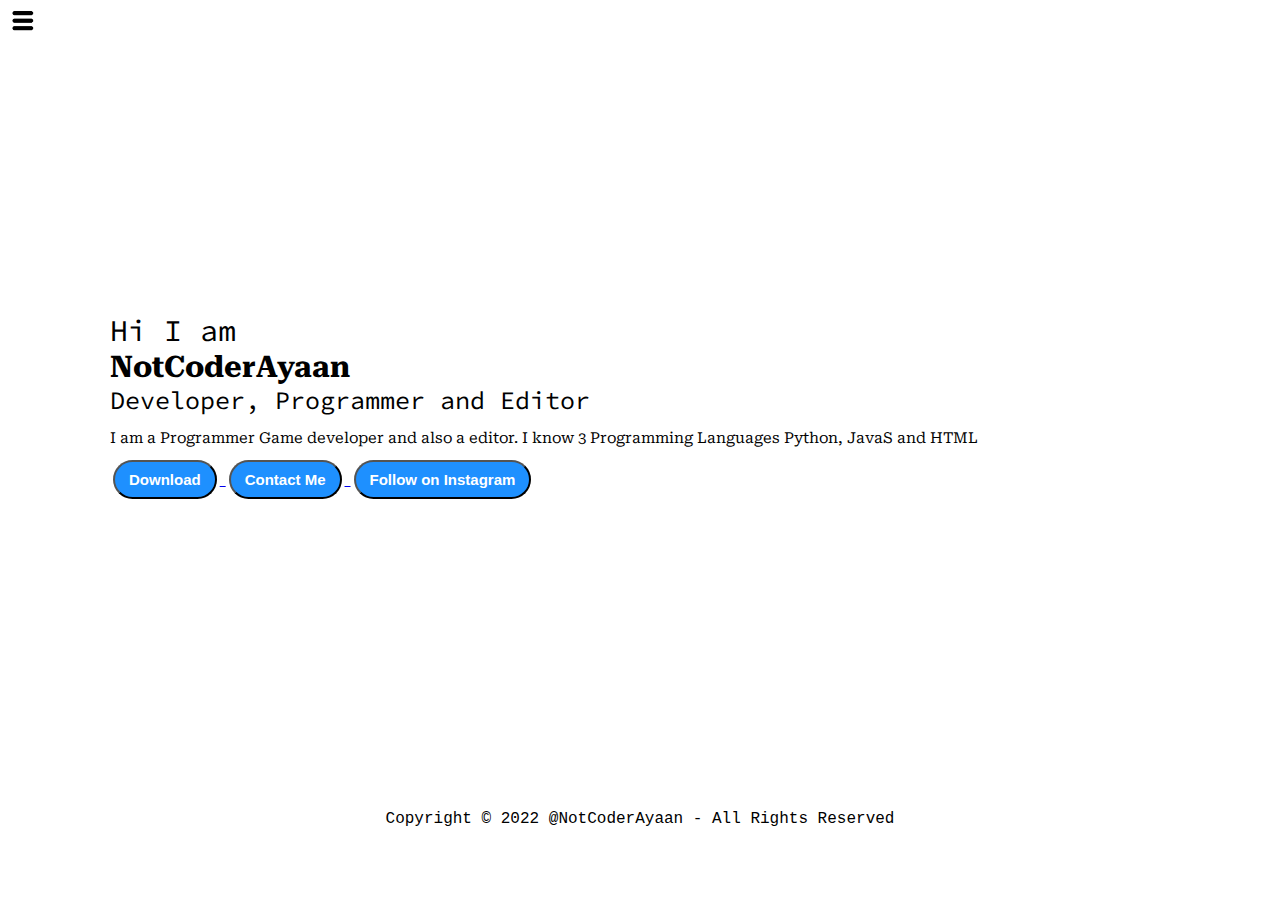
<file: index.html>
<!DOCTYPE html>
<html lang="en">

<head>
    <meta charset="UTF-8">
    <meta http-equiv="X-UA-Compatible" content="IE-edge">
    <meta name="viewport" content="device-width, initial-scale=1.0">
    <title>NotCoderAyaan - Game Developer, Programmer, </title>
    <link rel="stylesheet" href="syles.css">
</head>

<body>
    <div class="container">
        <div class="sidebar sidebarGo">
            <nav>
                <ul>
                    <li><a href="/home.html">Home</a></li>
                    <li><a href="/about.html"> About Me</a></li>
                    <li><a href="/blog.html">Blog</a></li>
                    <li><a href="/service.html">Services</a></li>

                </ul>
            </nav>
        </div>
        <div class="main">
            <div class="hamBurger">
                <img class="ham" src="ham.png" alt="hamBurger" width="25">
                <img class="cross" src="cross.jpg" alt="cross" width="25">
            </div>
            <div class="info">
                <div class="devInfo">
                    <div class="hello"> Hi I am</div>
                    <div class="name"> NotCoderAyaan</div>
                    <div class="about"> Developer, Programmer and Editor </div>
                    <br>
                    <div class="moreabout"> I am a Programmer Game developer and also a editor. I know 3 Programming
                        Languages Python, JavaS and HTML </div>
                    <br>
                    <div class="buttons">
                        <a href="/Ayaan Jain Resume.pdf" target="_blank_">
                            <button class="btn"> Download</button> </a>
                        <a href="/service.html" target="_blank_">
                            <button class="btn"> Contact Me</button> </a>
                        <a href="https://www.instagram.com/NotCoderAyaan/" target="_blank_">
                            <button> Follow on Instagram</button> </a>

                    </div>
                </div>
                <div class="devPic"><img src="man_PNG6531.png" alt="Janis"></div>
            </div>
        </div>
    </div>
<script src="node.js"></script>
<footer class="FOOT"> Copyright &copy; 2022 @NotCoderAyaan - All Rights Reserved</footer>
</body>

</html>
</file>
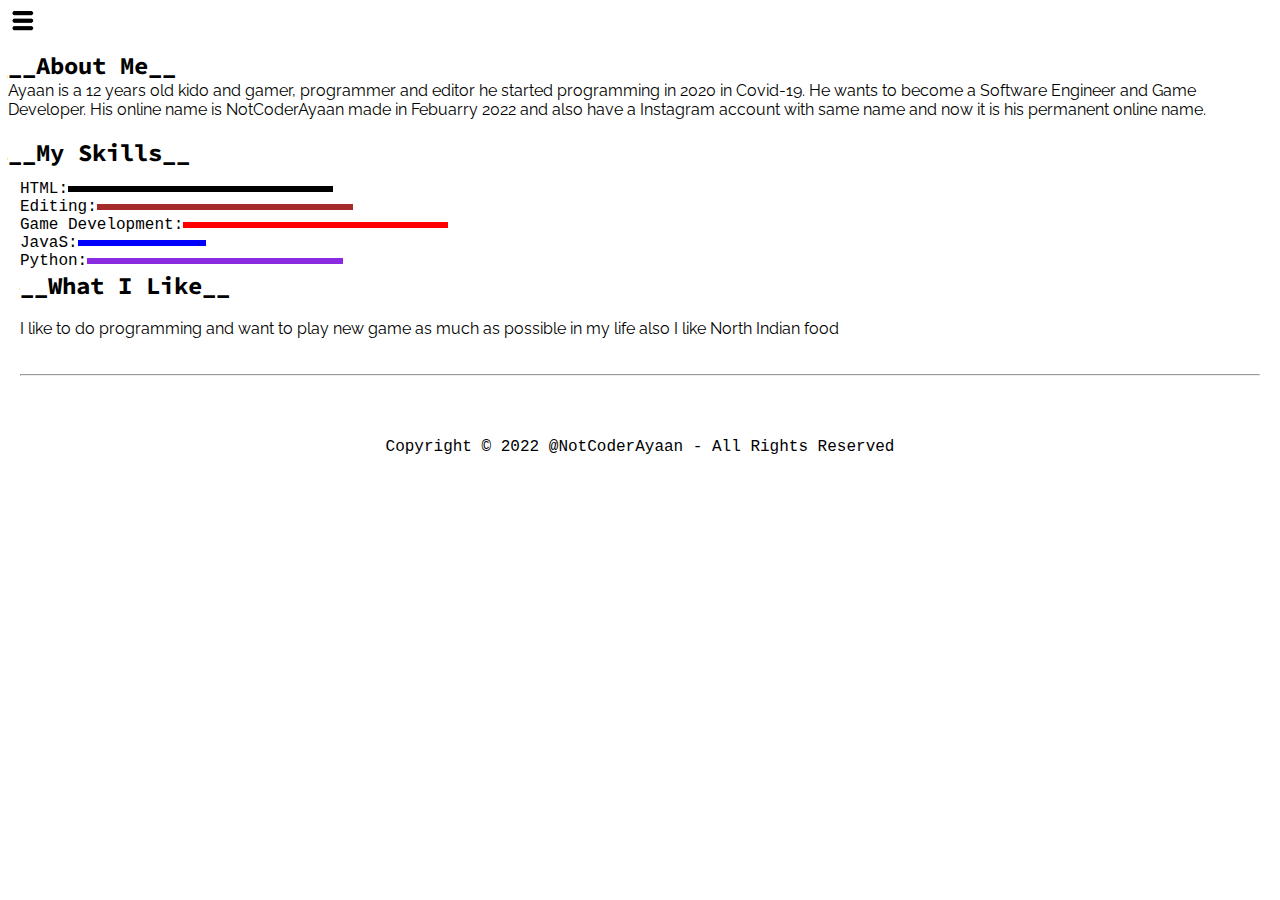
<file: about.html>
<!DOCTYPE html>
<html lang="en">
<head>
    <meta charset="UTF-8">
    <meta http-equiv="X-UA-Compatible" content="IE-edge">
    <meta name="viewport" content="device-width, initial-scale=1.0">
    <title>NotCoderAyaan - Game Developer, Programmer, </title>
    <link rel="stylesheet" href="syles.css">
</head>
<body>
    <div class="container">
        <div class="sidebar sidebarGo">
            <nav>
                <ul>
                    <li><a href="/home.html">Home</a></li>
                    <li><a href="/about.html"> About Me</a></li>
                    <li><a href="/blog.html">Blog</a></li>
                    <li><a href="/service.html">Services</a></li>

                </ul>
           </nav>
        </div>
        <div class="mon">
            <div class="hamBurger">
                <img class="ham" src="ham.png" alt="hamBurger" width="25">
                <img class="cross" src="cross.jpg" alt="cross" width="25">
            </div>
            <div class="intro">

            <h2>__About Me__</h2>
            <p>Ayaan is a 12 years old kido and gamer, programmer and editor he started programming in 2020 in Covid-19. He wants to become a Software Engineer and Game Developer. His online name is NotCoderAyaan made in Febuarry 2022 and also have a Instagram account with same name and now it is his permanent online name.</p>
            <br>    
            <h2>__My Skills__ </h2>
            <div class="skillContainer">
            <div class="skillItem">HTML:   <div class="skill t1"></div></div>
            <div class="skillItem">Editing:   <div class="skill all"></div></div>
            <div class="skillItem">Game Development:<div class="skill eighty"></div></div>
            <div class="skillItem">JavaS: <div class="skill fifty"></div></div>
            <div class="skillItem">Python:   <div class="skill hundred"></div></div>

            <h2> __What I Like__</h2>
            <br>
            <p>I like to do programming and want to play new game as much as possible in my life also I like North Indian food </p>
            <br>
            <br>

            <hr>
            </div>
            </div>
              
        </div>
    </div>
<script src="node.js"></script>
<footer class="FOOT"> Copyright &copy; 2022 @NotCoderAyaan - All Rights Reserved</footer>
</body>
</html>
</file>
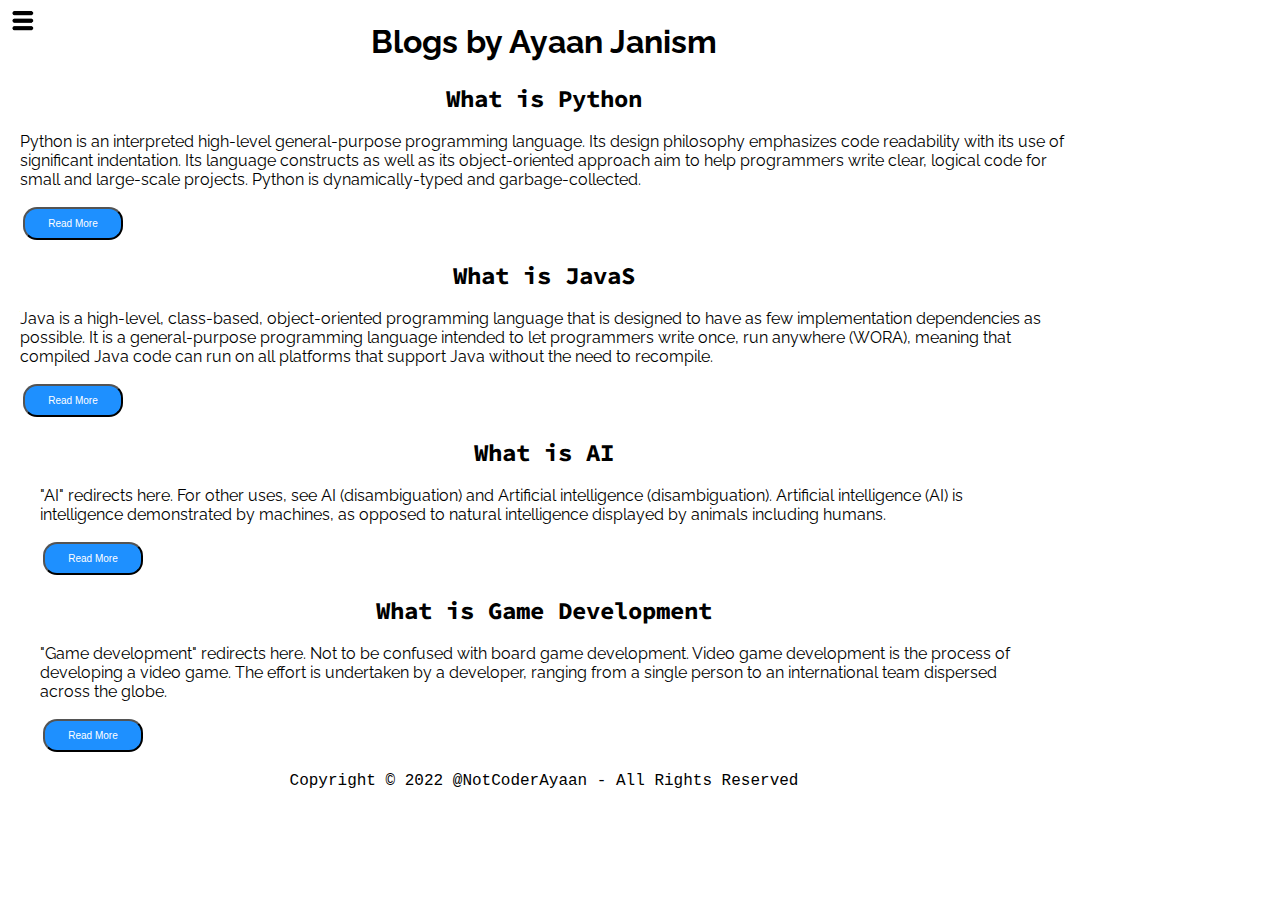
<file: blog.html>
<!DOCTYPE html>
<html lang="en">

<head>
    <meta charset="UTF-8">
    <meta http-equiv="X-UA-Compatible" content="IE-edge">
    <meta name="viewport" content="device-width, initial-scale=1.0">
    <title>NotCoderAyaan - Game Developer, Programmer, </title>
    <link rel="stylesheet" href="syles.css">
</head>

<body>
    <div class="container">
        <div class="sidebar sidebarGo">
            <nav>
                <ul>
                    <li><a href="/home.html">Home</a></li>
                    <li><a href="/about.html"> About Me</a></li>
                    <li><a href="/blog.html">Blog</a></li>
                    <li><a href="/service.html">Services</a></li>

                </ul>
            </nav>
        </div>
        <div class="main">
            <div class="hamBurger">
                <img class="ham" src="ham.png" alt="hamBurger" width="25">
                <img class="cross" src="cross.jpg" alt="cross" width="25">
            </div>
            <div class="blogContainer">
                <h1> Blogs by Ayaan Janism</h1>
                <div class="blogItems">
                    <h2> What is Python </h2>
                    <br>
                    <p>Python is an interpreted high-level general-purpose programming language. Its design philosophy
                        emphasizes code readability with its use of significant indentation. Its language constructs as
                        well as its object-oriented approach aim to help programmers write clear, logical code for small
                        and large-scale projects.

                        Python is dynamically-typed and garbage-collected.</p>
                    <br>
                    <div class="btn">
                        <a href="/BLogs/What is Python.html" target="_blank_">
                            <button>Read More</button></a>
                    </div>

                </div>
                <div class="blogItems">
                    <h2> What is JavaS </h2>
                    <br>
                    <p>Java is a high-level, class-based, object-oriented programming language that is designed to have
                        as few implementation dependencies as possible. It is a general-purpose programming language
                        intended to let programmers write once, run anywhere (WORA), meaning that compiled Java code can
                        run on all platforms that support Java without the need to recompile. </p>
                    <br>
                    <div class="btn">
                        <a href="/BLogs/JavaS.html  " target="_blank_">
                            <button>Read More</button></a>
                    </div>
                    <div class="blogItems">
                        <h2> What is AI </h2>
                        <br>
                        <p> "AI" redirects here. For other uses, see AI (disambiguation) and Artificial intelligence
                            (disambiguation).
                            Artificial intelligence (AI) is intelligence demonstrated by machines, as opposed to natural
                            intelligence displayed by animals including humans. </p>
                        <br>
                        <div class="btn">
                            <a href="/BLogs/AI.html  " target="_blank_">
                                <button>Read More</button></a>
                        </div>
                    </div>
                    <div class="blogItems">
                        <h2>What is Game Development</h2>
                        <br>
                        <p>"Game development" redirects here. Not to be confused with board game development. Video game
                            development is the process of developing a video game. The effort is undertaken by a
                            developer, ranging from a single person to an international team dispersed across the globe.
                        </p>
                        <br>
                        <div class="btn">
                            <a href="/BLogs/Game.html" target="_blank_">
                                <button>Read More</button></a>
                        </div>
                    </div>
                </div>
            </div>
<script src="node.js"></script>
<footer class="FOOT"> Copyright &copy; 2022 @NotCoderAyaan - All Rights Reserved</footer>
</body>

</html>
</file>
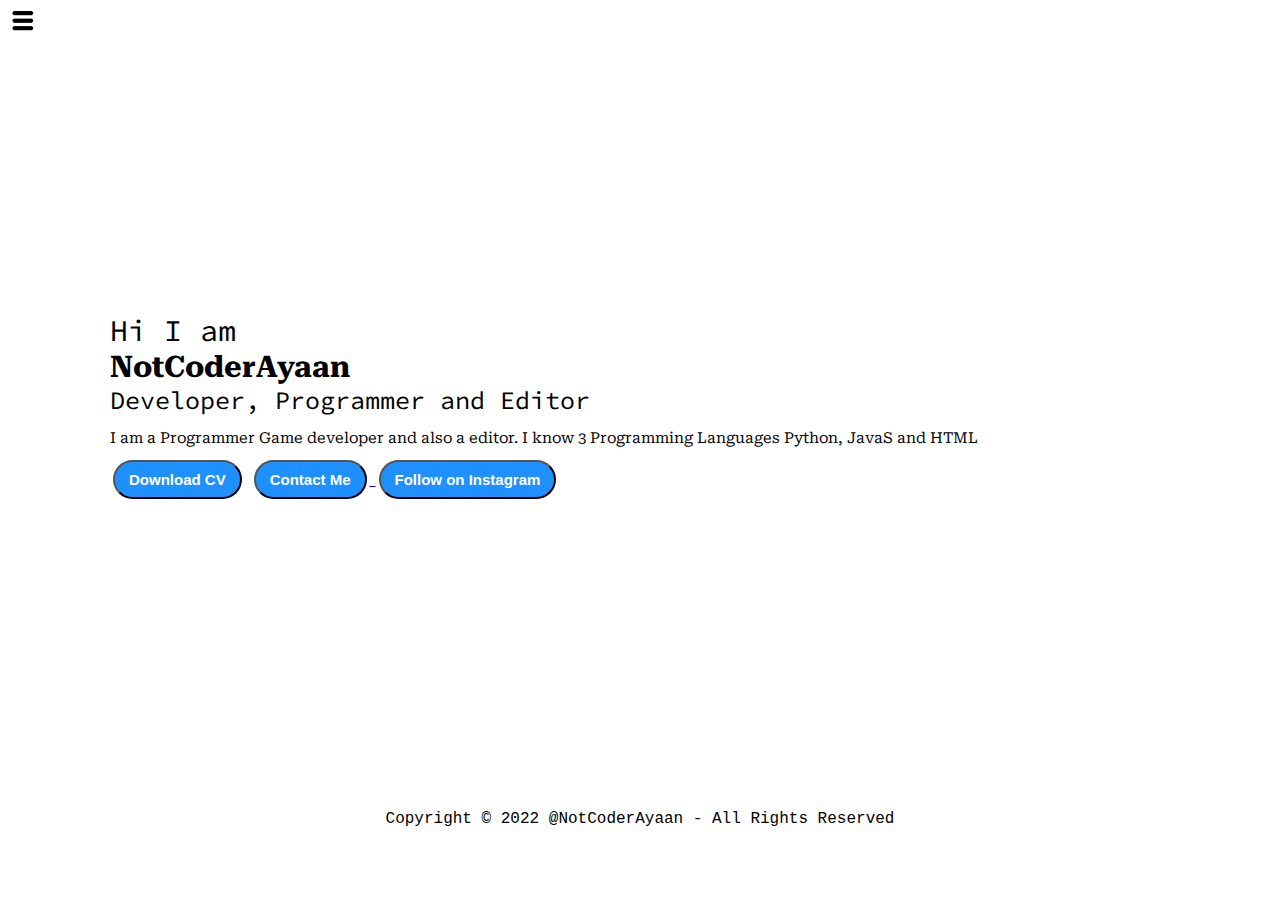
<file: home.html>
<!DOCTYPE html>
<html lang="en">
<head>
    <meta charset="UTF-8">
    <meta http-equiv="X-UA-Compatible" content="IE-edge">
    <meta name="viewport" content="device-width, initial-scale=1.0">
    <title>NotCoderAyaan - Game Developer, Programmer, </title>
    <link rel="stylesheet" href="syles.css">
</head>
<body>
    <div class="container">
        <div class="sidebar sidebarGo">
            <nav>
                <ul>
                    <li><a href="/home.html">Home</a></li>
                    <li><a href="/about.html"> About Me</a></li>
                    <li><a href="/blog.html">Blog</a></li>
                    <li><a href="/service.html">Services</a></li>

                </ul>
           </nav>
        </div>
        <div class="main">
            <div class="hamBurger">
                <img class="ham" src="ham.png" alt="hamBurger" width="25">
                <img class="cross" src="cross.jpg" alt="cross" width="25">
            </div>
           <div class="info">
               <div class="devInfo">
                   <div class="hello">  Hi I am</div>
                   <div class="name">   NotCoderAyaan</div>
                   <div class="about">  Developer, Programmer and Editor   </div>
                   <br>
                   <div class="moreabout">  I am a Programmer Game developer and also a editor. I know 3 Programming Languages Python, JavaS and HTML   </div>
                    <br>
                   <div class="buttons">
                       <a href="/Ayaan Jain Resume.pdf" target="_blank_"> 
                       <button class="btn"> Download CV</button></a>
                       <a href="/service.html" target="_blank_">
                       <button class="btn"> Contact Me</button> </a>
                       <a href="https://www.instagram.com/NotCoderAyaan/" target="_blank_">
                        <button> Follow on Instagram</button> </a>
                   </div>
               </div>
               <div class="devPic"><img src="man_PNG6531.png" alt="Janis"></div>
           </div>
        </div>
    </div>
<script src="node.js"></script>
<footer class="FOOT"> Copyright &copy; 2022 @NotCoderAyaan - All Rights Reserved</footer>
</body>
</html>
</file>
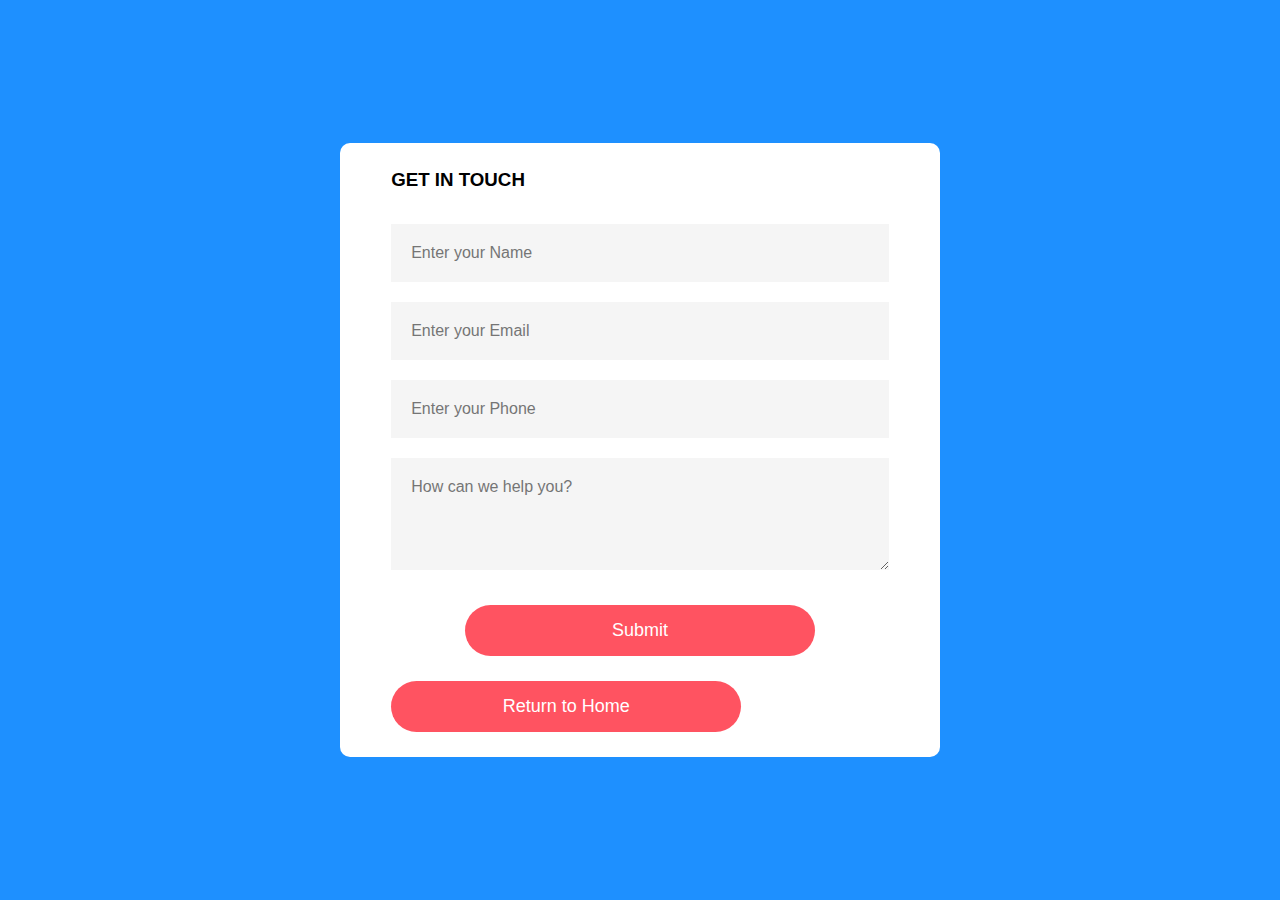
<file: service.html>
<!DOCTYPE html>
<html>
<head>
  <meta charset="UTF-8">
  <meta http-equiv="X-UA-Compatible" content="IE-edge">
  <meta name="viewport" content="device-width, initial-scale=1.0">
  <title>NotCoderAyaan - Game Developer, Programmer, </title>
  <link rel="stylesheet" href="styles.css">
</head>
<body>
  <div class="container">
    <form onsubmit="sendEmail(); reset(); return false;">
      <h3>GET IN TOUCH</h3>
      <input type="text" id="name" placeholder="Enter your Name" required>
      <input type="email" id="email" placeholder="Enter your Email" required>
      <input type="text" id="phone" placeholder="Enter your Phone" required>
      <textarea id="message" rows="4" placeholder="How can we help you?"></textarea>
      <button type="submit">Submit</button>
      <a href="index.html">
        <button class="bot"> Return to Home</button> </a>

    </form>

  </div>
  <script src="https://smtpjs.com/v3/smtp.js"></script>
  <script>
    function sendEmail(){
      Email.send({
          Host : "smtp.gmail.com",
          Username : "NotCoderAyaan@gmail.com",
          Password : "Minecraft@123",
          To : 'notcoderayaan@gmail.com',
          From : document.getElementById("email").value,
          Subject : "New Form",
          Body : "<br> Name: "+ document.getElementById("name").value
            + "<br> Email: "+ document.getElementById("email").value
            + "<br> Phone No.: "+ document.getElementById("phone").value
            + "<br> Message: "+ document.getElementById("message").value
      }).then(
      message => alert("Message Sent Succesfully")
      );

    }
  </script>
</body>
</html>
</file>
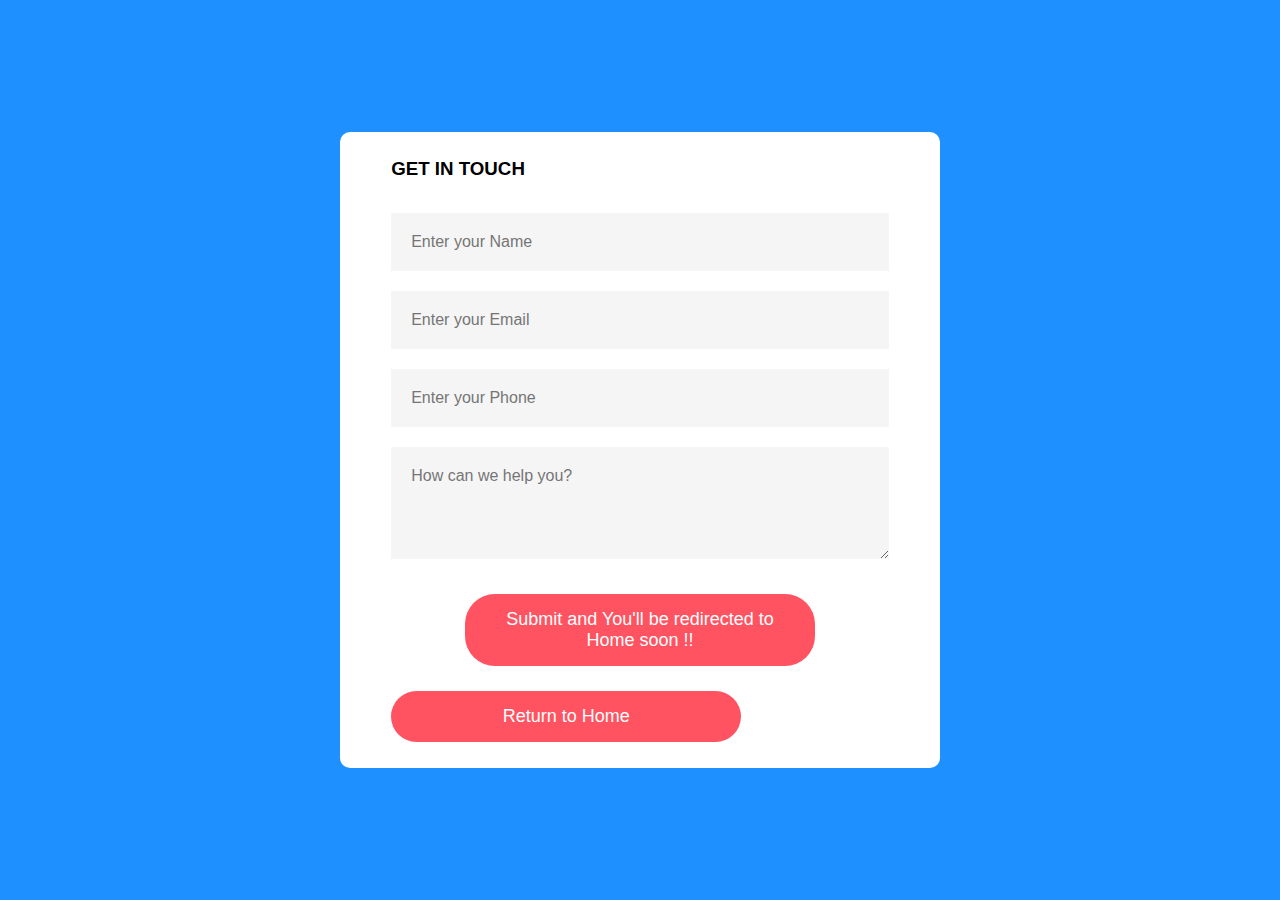
<file: SERVICES.HTML>
<!DOCTYPE html>
<html>
<head>
  <meta charset="UTF-8">
  <meta http-equiv="X-UA-Compatible" content="IE-edge">
  <meta name="viewport" content="device-width, initial-scale=1.0">
  <title>NotCoderAyaan - Game Developer, Programmer, </title>
  <link rel="stylesheet" href="styles.css">
</head>
<body>
  <div class="container">
    <form onsubmit="sendEmail(); reset(); return false;">
      <h3>GET IN TOUCH</h3>
      <input type="text" id="name" placeholder="Enter your Name" required>
      <input type="email" id="email" placeholder="Enter your Email" required>
      <input type="text" id="phone" placeholder="Enter your Phone" required>
      <textarea id="messages" rows="4" placeholder="How can we help you?"></textarea>
      <button type="submit">Submit and You'll be redirected to Home soon !!</button>
      <a href="/index.html" target="_blank_">
        <button class="btn" type="menu"> Return to Home</button>
    </form>

  </div>
  <script src="https://smtpjs.com/v3/smtp.js"></script>
  <script>
    function sendEmail(){
      Email.send({
          Host : "smtp.gmail.com",
          Username : "NotCoderAyaan@gmail.com",
          Password : "Minecraft@123",
          To : 'notcoderayaan@gmail.com',
          From : document.getElementById("email").value,
          Subject : "New Form",
          Body : "<br> Name: "+ document.getElementById("name").value
            + "<br> Email: "+ document.getElementById("email").value
            + "<br> Phone No.: "+ document.getElementById("phone").value
            + "<br> Message: "+ document.getElementById("messages")
      }).then(
        message => alert("Message Sent Succesfully")
      );

    }
  </script>
</body>
</html>
</file>
<file: syles.css>
@import url('https://fonts.googleapis.com/css2?family=Roboto+Serif:ital,wght@1,300&display=swap');
@import url('https://fonts.googleapis.com/css2?family=Source+Code+Pro:wght@200&display=swap');
@import url('https://fonts.googleapis.com/css2?family=Montserrat:wght@100&family=Source+Code+Pro:wght@200&display=swap');
@import url('https://fonts.googleapis.com/css2?family=Montserrat:wght@100&family=Raleway:ital,wght@1,200&family=Source+Code+Pro:wght@200&display=swap');
@import url('https://fonts.googleapis.com/css2?family=Montserrat:wght@100&family=Raleway:ital,wght@1,300&family=Source+Code+Pro:wght@200&display=swap');
@import url('https://fonts.googleapis.com/css2?family=Montserrat&family=Raleway:ital,wght@1,300&family=Source+Code+Pro:wght@200&display=swap');


*{
    margin: 0;
    padding: 0;
}
.sidebar{
    width: 250px;
    height: 110vh;
    background-color: rgb(194, 190, 190);
    transition: transform 0.3s ease-in;
}
.sidebar nav{
    padding: 45px;

}
.sidebar nav li{
    list-style: none;
    font-size: 30px;
    padding: 33px 0;
    font-family: 'Montserrat', sans-serif;

}
.sidebar nav li a{
    text-decoration: none;
    color: black;
}
.sidebar nav li a:hover{
    color: rgb(87, 64, 189);
}
.main{
    width: 85vw;
}
.container{
    display: flex;
}
.info{
    /*background-color: cornflowerblue;*/
    height: 58vh;
    width: 70vw;
    margin: 144px auto;
    display: flex;
    justify-content: space-around;
}
.devInfo{
    font-size: 16px;
    display: flex;
    justify-content: center;
    flex-direction: column;
    font-family: 'Source Code Pro', monospace;
}
.hello{
    font-size: 3em;
    font-family: 'Source Code Pro', monospace;
}
.name{
    font-size: 3em;
    font-weight: bold;
    font-family: 'Roboto Serif', sans-serif;
}
.about{
    font-size: 2.5em;
    font-family: 'Source Code Pro', monospace;
}
.moreabout{
    font-size: 15px;
    font-family: 'Roboto Serif', sans-serif;

}
.buttons button {
    padding: 9px 14px;
    border-radius: 22px;
    color: white;
    background-color: dodgerblue;
    font-weight: bold;
    font-size: 15px;
    margin: 0 3px;
    cursor: pointer;
}
.buttons button:hover{
    background-color: white;
    color: dodgerblue;
}
.devPic img{
    height: 58vh;
    
}
.contactForm{
    font-family: 'Raleway', sans-serif;
    margin:44px;
}

.contactForm h1{
    font-family: 'Source Code Pro', monospace;
   /* padding: 12px 0;*/
}

.contactForm form div{
    padding: 10px 0;
    display: flex;
    flex-direction: column  ;
}

.contactForm form div input{
    /*width: 26vw;*/
    border-radius: 5px;
    margin: 6px 0 0;
    padding: 3px;
}

#emailHelp{
    font-size: 11px;
    color: rgb(7, 7, 7);
    margin: 0 5px;
}

#form-check{
    flex-direction: row;
}

#form-check input{
    width: 30px;
    margin: 4px 0;
}
.btn button{
    padding: 9px 15px;
    border-radius: 14px;
    color: white;
    background-color: dodgerblue;
    font-size: 10px;
    margin: 0 3px;
    cursor: pointer;
    width: 100px;
}
.btn:hover{
    color: blue;
    background-color: whitesmoke;
}
.blogItems{
    margin: 20px;
}
h1{
    font-family: 'Raleway', sans-serif;
    text-align: center;
    margin: 23px;
}
h2{
    font-family: 'Source Code Pro', monospace;
    text-align: center;
}
p{
    font-family: 'Raleway', sans-serif;
}
.bot button{
    padding: 9px 14px;
    border-radius: 14px;
    cursor: pointer;
}
.intro{
    margin: 10px 88px;
}
.intro h1{
    text-align: left;
}
.intro h2{
    text-align: left;
}
.skill{
    width: 265px;
    height: 6px;
    background-color: mediumblue;
}
.skillContainer{
    padding: 12px;
}
.skillItem{
    display: flex;
    align-items: center;
    font-family: 'Courier New', Courier, monospace;
}
.hundred{
    width: 256px;
    background-color: blueviolet;
}
.t1{
    width: 230.4;
    background-color: black;
}
.all{
    width: 256px;
    background-color: brown;
}
.fifty{
    width: 128px;
    background-color: blue;
}
.eighty{
    width: 204.8;
    background-color: red;
}
.sidebarGo{
    transform: translate(-433px, 0px);
    position: absolute;
}
.hamBurger{
    position: absolute;
    cursor: pointer;
    top: 10px;
    left: 10px;
}
.hame{
    margin-top: 10px;
}
.cross{
    margin-left: 170px;
}
.FOOT{
    align-items: bottom;
    text-align: center;
    font-family: 'Courier New', Courier, monospace;
}
@media (max-width: 1310px){
    *{
        /* background-color: aliceblue*/;
    }
    .intro, .contactForm{
        margin: 50px 8px;
    }
    .devPic{
        display: none;
    }
    .sidebar{
        position: absolute;
        width: 250px;
    }
    .devInfo{
        font-size: 10px;
    }
    .buttons{
        font-size: 10px;
    }
}
</file>
<file: styles.css>
*{
    margin: 0;
    padding: 0;
    box-sizing: border-box;
    font-family: 'poppins', sans-serif
}
.container{
    width: 100%;
    height: 100vh;
    background: dodgerblue;
    display: flex;
    align-items: center;
    justify-content: center;
}
form{
    background: #fff;
    display: flex;
    flex-direction: column;
    padding: 2vw 4vw;
    width: 90%;
    max-width: 600px;
    border-radius: 10px;
}
form h3{
    color: black;
    font-weight: 800;
    margin-bottom: 23px;

}
form input, form textarea{
    border: 0;
    margin: 10px 0;
    padding: 20px;
    outline: none;
    background: whitesmoke;
    font-size: 16px;
}
form button{
    padding: 15px;
    background-color: #ff5361;
    color: #fff;
    font-size: 18px;
    border: 0;
    outline: none;
    cursor: pointer;
    width: 350px;
    margin: 25px auto 0;
    border-radius: 30px;

}
</file>
